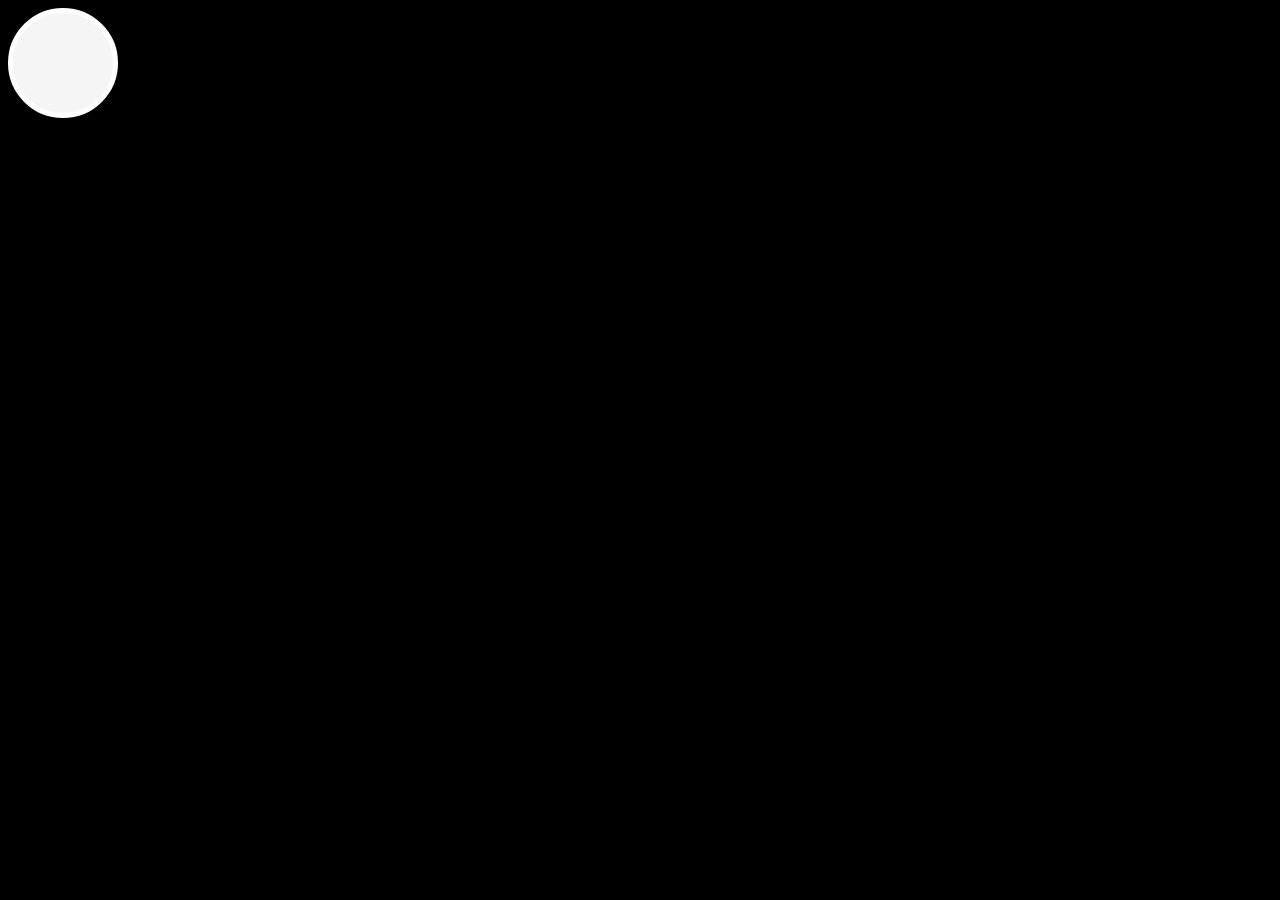
<file: animation.html>
<!DOCTYPE html>
<html lang="en">
<head>
    <meta charset="UTF-8">
    <meta name="viewport" content="width=device-width, initial-scale=1.0">
    <title>CSS Animation Effects</title>

    <style>

        @keyframes glow {
            from{opacity: 0.2; background: whitesmoke;}
            to{opacity: 1; background: white; }
        }

        @keyframes switch {
            0%{
                /* top: 0; */
                /* left: 0; */
                margin-top: 0;
                margin-left: 0;
            }
            25%{
                /* text-align: center; */
                /* top: 0; */
                /* right: 200px; */
                margin-top: 0;
                margin-left: 200px;
                background: red;
                /* transform: rotate(360deg); */
            }
            50%{
                /* top: 200px; */
                /* left: 200px; */
                margin-top: 200px;
                margin-left: 200px;
                background: yellow;
                /* transform: rotate(360deg); */

            }
            75%{
                /* left: 0; */
                /* top: 200px; */
                margin-top: 200px;
                margin-left: 0;
                background: green;
            }
            100%{
                /* top: 0; */
                /* left: 0; */
                display: flex;
                align-items: center;
                background: whitesmoke;
                border: 5px solid white;
                transform: rotate(270deg);
            }
        }

        div{
            width: 100px;
            height: 100px;
            background: black;
            animation: glow 3s linear infinite alternate, switch 10s linear 1s 2 normal forwards running;
            border-radius: 50%;
            /* position: absolute; */
            /* top: 0; */
            /* right: 0; */
            /* bottom: ; */
            /* left: ; */
        }

        body{
            background: black;
            width: 100%;
        }
    </style>

</head>
<body>
    

    <div></div>

</body>
</html>
</file>
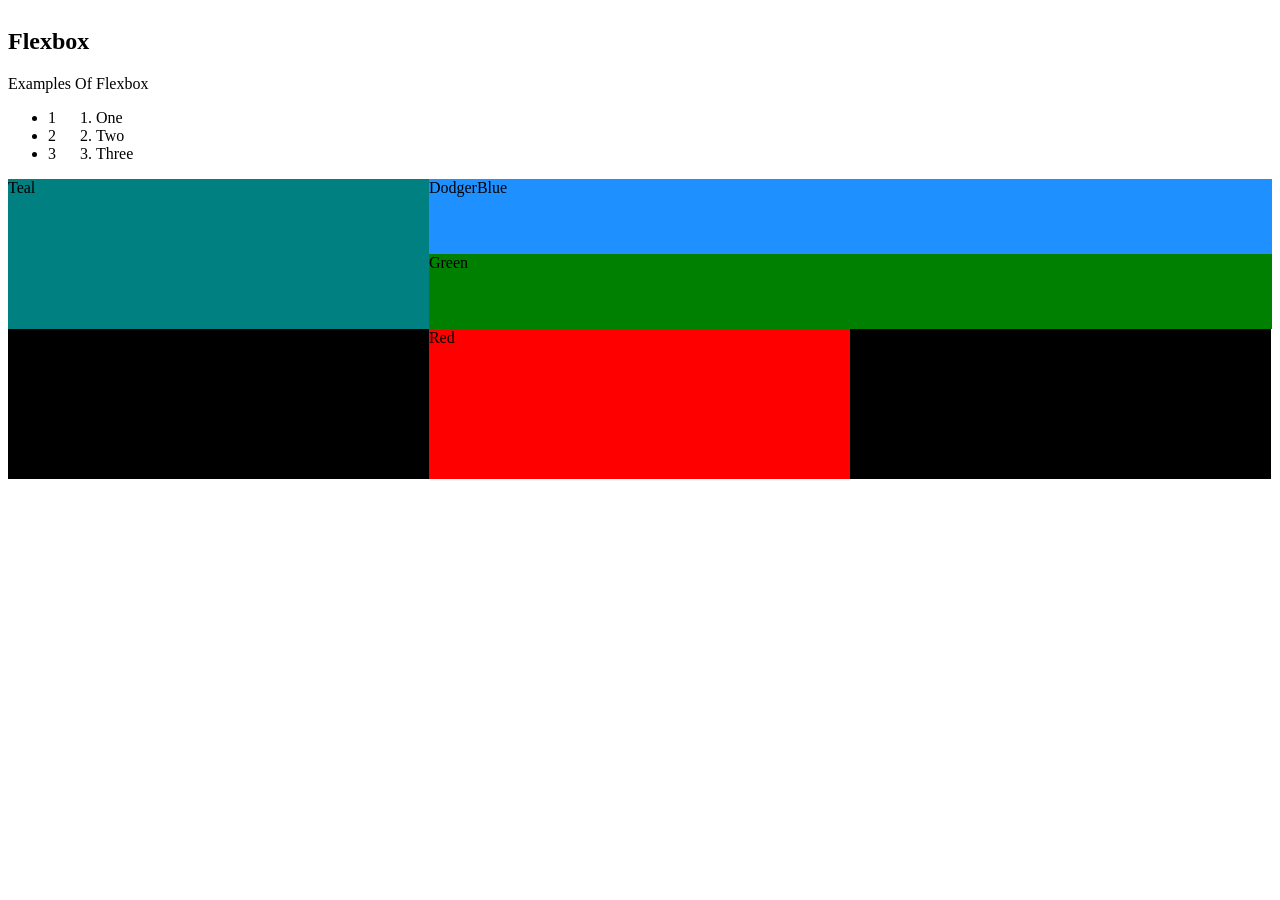
<file: form.html>
<!DOCTYPE html>
<html lang="en">
<head>
    <meta charset="UTF-8">
    <meta name="viewport" content="width=device-width, initial-scale=1.0">
    <title>Form</title>

    <style>
        body{
            display: flex;
            flex-direction: column;
        }
        section{
            display: flex;
            flex-direction: row;
        }
        section:last-child{
            display: flex;
        }
        footer{
            display: flex;
        }
    </style>
</head>
<body>
    <h2>Flexbox</h2>

    <div>Examples Of Flexbox</div>

    <section>
        <ul>
            <li>1</li>
            <li>2</li>
            <li>3</li>
        </ul>

        <ol>
            <li>One</li>
            <li>Two</li>
            <li>Three</li>
        </ol>
    </section>

    <section>
        <div style="background-color: teal; width: 33.3%; height: 150px;">Teal</div>
        <div style="width: 66.7%;">
            <div style="background-color: dodgerblue; height: 75px;">DodgerBlue</div>
            <div style="background-color: green; height: 75px;">Green</div>
        </div>
    </section>

    <footer>
        <div style="background-color: black; width:33.3%; height: 150px">Black</div>
        <div style="background-color: red; width: 33.3%; height: 150px">Red</div>
        <div style="background-color: black; width: 33.3%; height: 150px">Black</div>
    </footer>

</body>
</html>
</file>
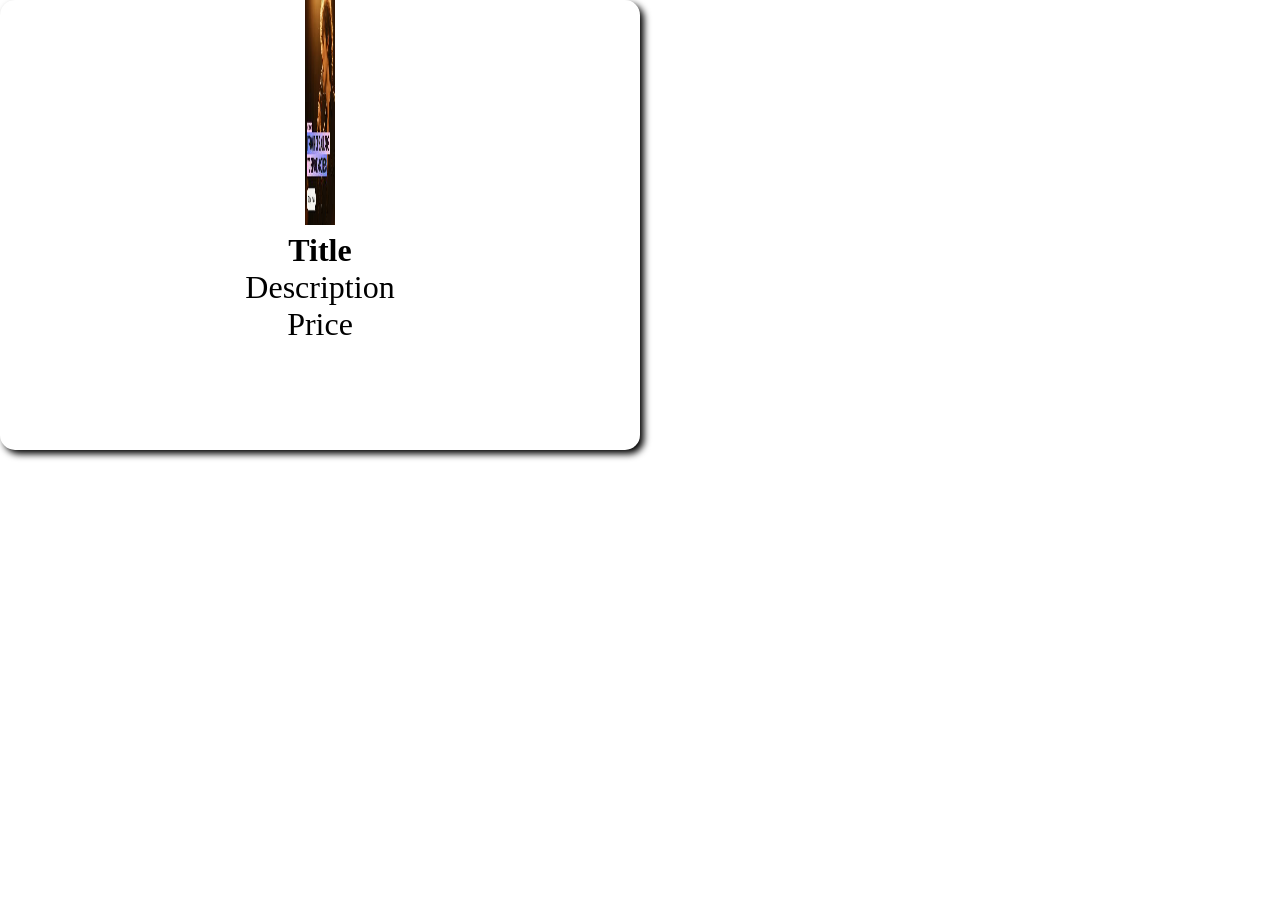
<file: responsiveWebDesign.html>
<!DOCTYPE html>
<html lang="en">
<head>
    <meta charset="UTF-8">
    <meta name="viewport" content="width=device-width, initial-scale=1.0">
    <title>CSS Responsive Web Design</title>

    <style>


*{
    /* font-size: 2em;  */
    margin: 0;
}

body{
    height: 100vh;
    width: 100vw;
    text-align: center;
    font-size: 30px;
    /* display: flex;
    justify-content: center;
    align-items: center; */
}
        div{
            width: 50vw;
            height: 50%;
            box-shadow: 4px 4px 7px black;
            border-radius: 0.5em;
            /* font-size: 2em; */
        }
        img{
            width: 1em;
            height: 50%;
        }
        h2, p{
            font-size: 2rem;
        }
    </style>
</head>
<body>


    <div>
        <img src="images.jpeg" alt="">
        <h2>Title</h2>
        <p>Description</p>
        <p>Price</p>
    </div>
    
</body>
</html>
</file>
